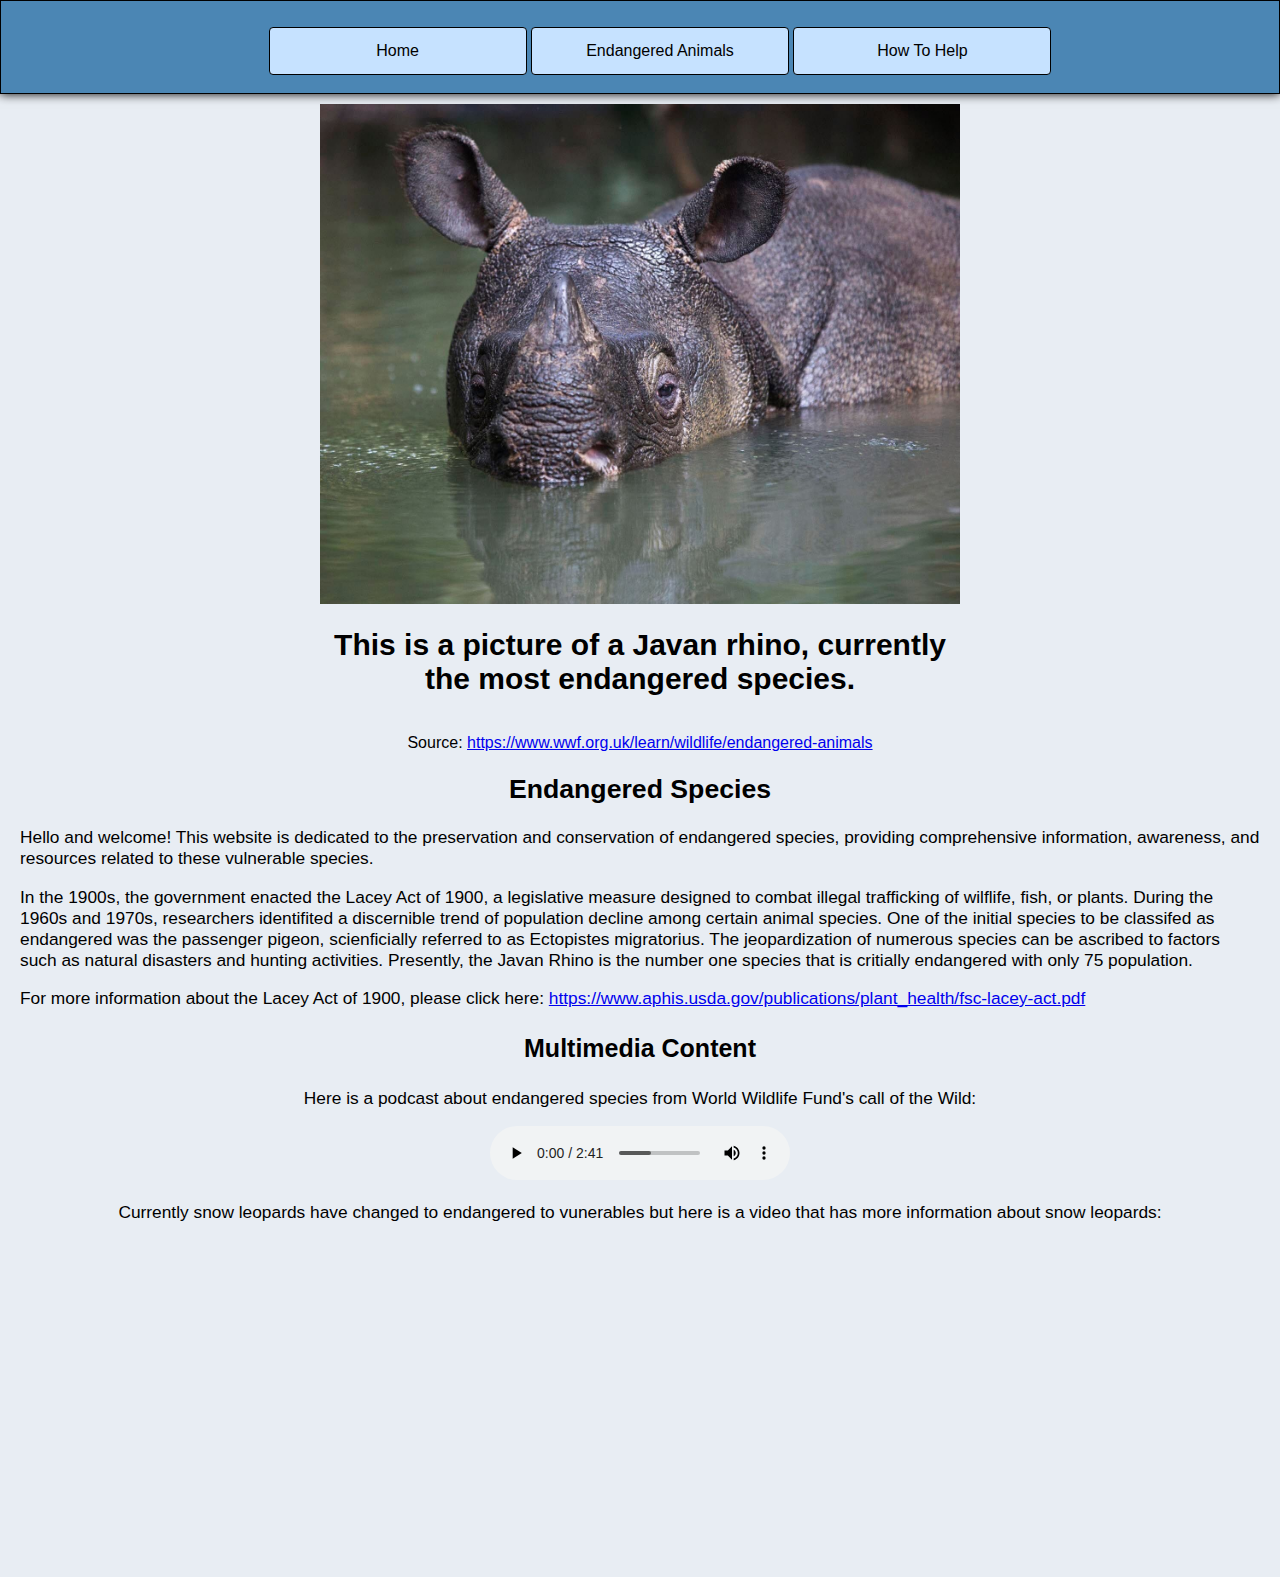
<file: index.html>
<!DOCTYPE html>
<html lang="en">

<head>
    <title>Endangered Animals</title>
    <meta charset="UTF-8">
    <link rel="stylesheet" href="./css/style.css" />

</head>

<body>
    <header>
        <nav class="internal">
            <ul>
                <li><a href="index.html">Home</a> </li>
                <li><a href="endangeredanimals.html">Endangered Animals</a></li>
                <li><a href="howtohelp.html">How To Help</a></li>
            </ul>
        </nav>
    </header>

    <div class="peanut"> 
        <a href="index.html"><img class="pic" src="./images/javan-rhino-steven-belcher.jpeg" alt="Javan Rhino"></a>
        <h1>This is a picture of a Javan rhino, currently the most endangered species.</h1>
        <br>Source: <a
            href="https://www.wwf.org.uk/learn/wildlife/endangered-animals">https://www.wwf.org.uk/learn/wildlife/endangered-animals</a>
    </div>
    <main>

        <div>
            <article>
                <h2>Endangered Species</h2>

                <p>Hello and welcome! This website is dedicated to the preservation and conservation of endangered
                    species, providing comprehensive information, awareness, and resources related to these vulnerable
                    species.</p>

                <p>In the 1900s, the government enacted the Lacey Act of 1900, a legislative measure designed to combat
                    illegal trafficking of wilflife, fish, or plants. During the 1960s and 1970s, researchers
                    identifited a discernible trend of population decline among certain animal species. One of the
                    initial species to be classifed as endangered was the passenger pigeon, scienficially referred to as
                    Ectopistes migratorius. The jeopardization of numerous species can be ascribed to factors such as
                    natural disasters and hunting activities. Presently, the Javan Rhino is the number one species that
                    is
                    critially endangered with only 75 population.</p>

                <p>For more information about the Lacey Act of 1900, please click here:
                    <a
                        href="https://www.aphis.usda.gov/publications/plant_health/fsc-lacey-act.pdf">https://www.aphis.usda.gov/publications/plant_health/fsc-lacey-act.pdf</a>
                </p>

            </article>
        </div>
        <footer>
            <h3>Multimedia Content</h3>
            <div class="media-content">
                <p>Here is a podcast about endangered species from World Wildlife Fund's call of the Wild:</p>
                <audio src="./assets/podcast/CallOfTheWildTrailer.mp3" controls></audio>
                <P>Currently snow leopards have changed to endangered to vunerables but here is a video that has more
                    information about snow leopards:</P>
                <br><iframe width="560" height="315" src="https://www.youtube.com/embed/T4Asw2OoZCQ?si=B52e6DWBFx4kmw6M"
                    title="YouTube video player" frameborder="0"
                    allow="accelerometer; autoplay; clipboard-write; encrypted-media; gyroscope; picture-in-picture; web-share"
                    allowfullscreen></iframe>



            </div>
        </footer>

    </main>

</body>

</html>
</file>
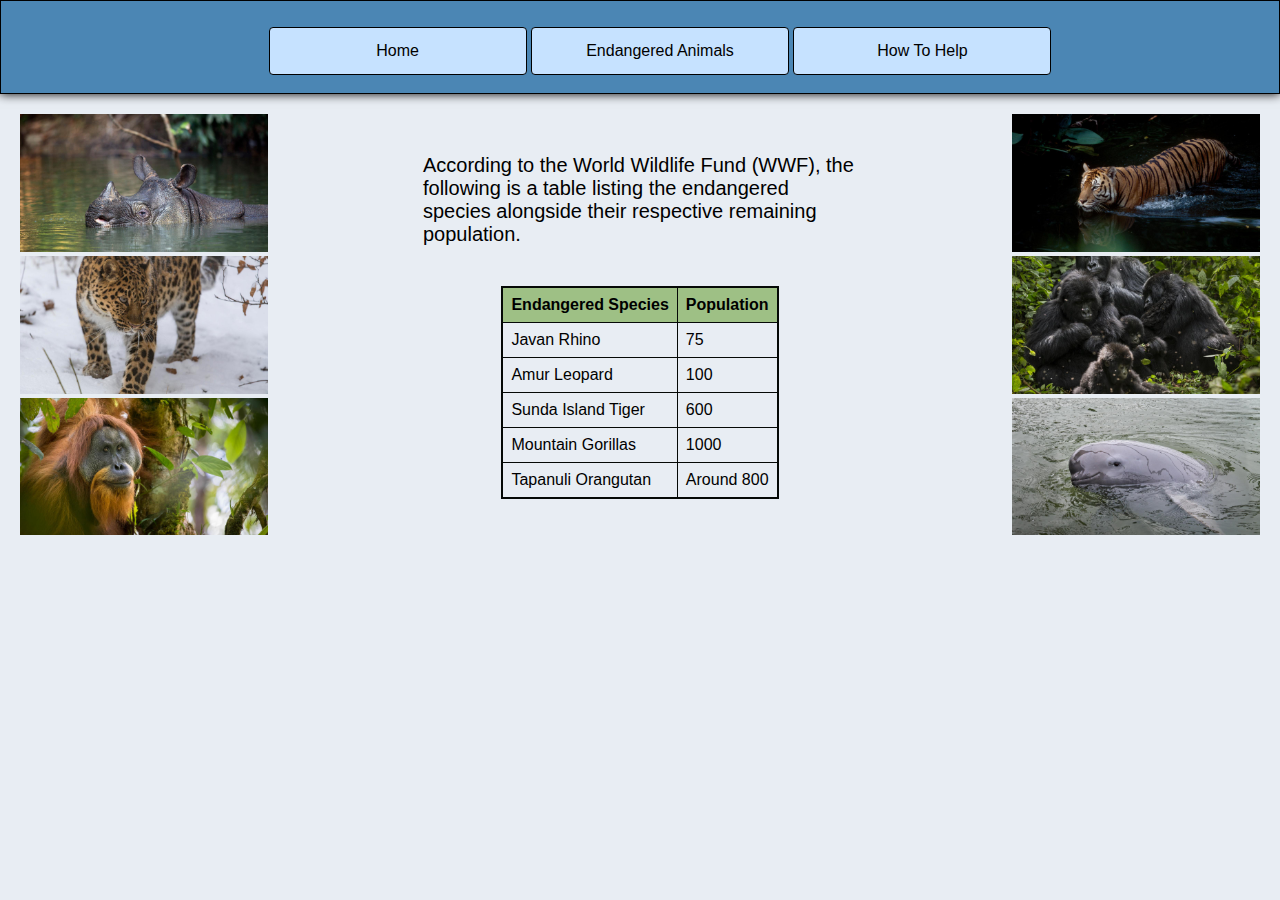
<file: endangeredanimals.html>
<!DOCTYPE html>
<html lang="en">

<head>
    <title>Endangered Animals</title>
    <meta charset="UTF-8">
    <meta name="viewport" content="width=device-width, initial-scale=1">
    <link rel="stylesheet" href="./css/sheet.css" defer />

</head>
<body>
    <header>
        <nav class="internal">
            <ul>
                <li><a href="index.html">Home</a> </li>
                <li><a href="endangeredanimals.html">Endangered Animals</a></li>
                <li><a href="howtohelp.html">How To Help</a></li>
            </ul>
        </nav>
    </header>
    
    <div class="container">
        <div class="left-side">
            <img src="./images/Javan_rhino_Ujung_Kulon_NP.jpg" class="animal" alt="Javan Rhino">
            <img src="./images/Small_WW272249.jpg" class="animal" alt="Amur Leopard">
            <img src="./images/WW2105032.jpg" class="animal" alt="Tapanuli Orangutan">
        </div>

        <div class="table-container">
            <p>According to the World Wildlife Fund (WWF), the following is a table listing the endangered species alongside their respective remaining population.</p>
            <div class="container" id="container"></div>
            <script src="./java/java.js" ></script>
        </div>

        <div class="right-side">
            <img src="./images/WW22216.jpg" class="animal" alt="Sunda Island Tiger">
            <img src="./images/gorilla_family_together.jpg" class="animal" alt="Mountain Gorillas">
            <img src="./images/Large_WW245010.jpg" class="animal" alt="Yangtze Finless Porpoise">
        </div>
    </div>
</body>

</html>
</file>
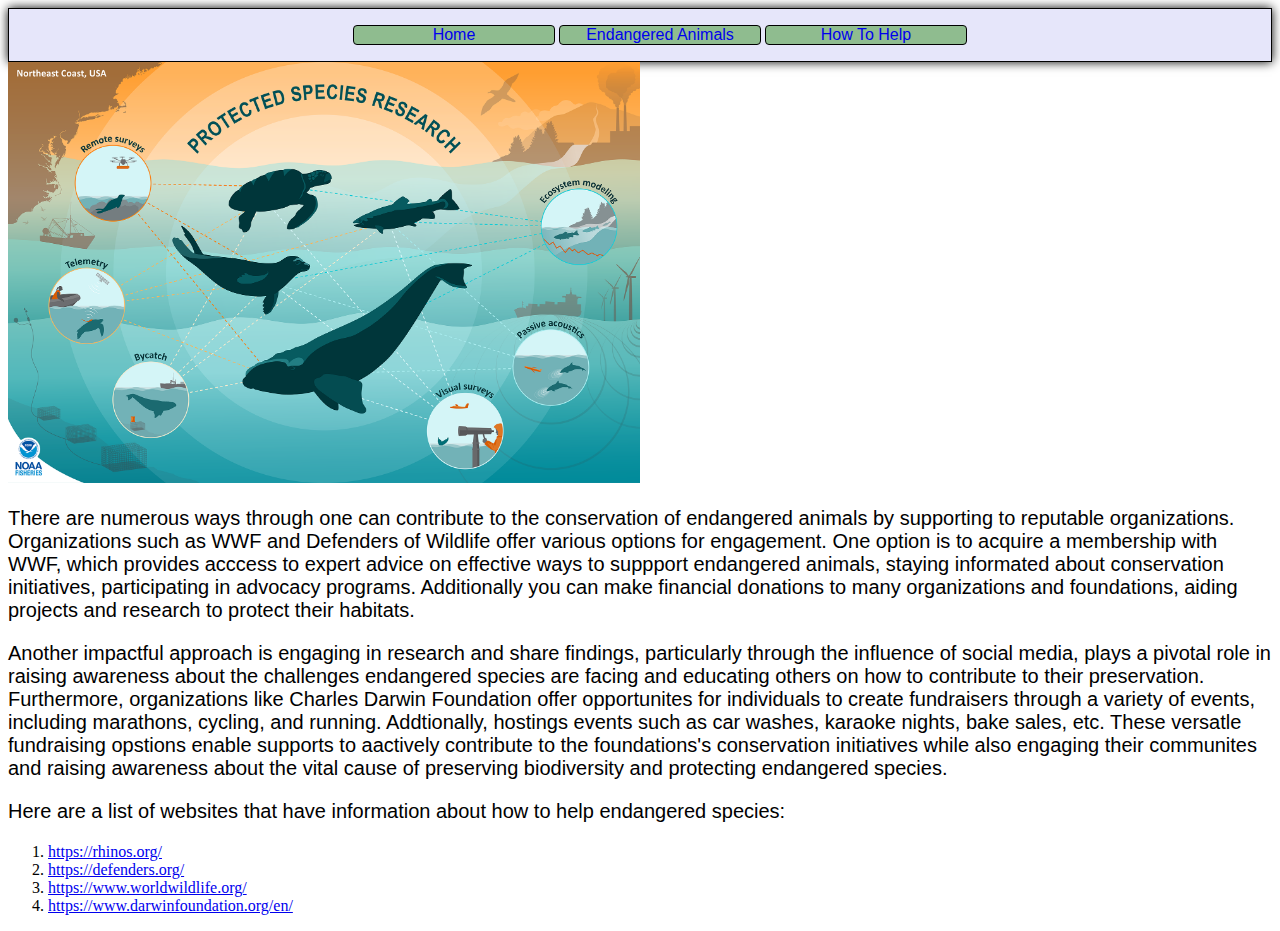
<file: howtohelp.html>
<!DOCTYPE html>
<html lang="en">

<head>
    <title>Endangered Animals</title>
    <meta charset="UTF-8">
    <link rel="stylesheet" href="./css/whales.css" />

</head>

<body>
    <header>
        <nav class="internal">
            <ul>
                <li><a href="index.html">Home</a> </li>
                <li><a href="endangeredanimals.html">Endangered Animals</a></li>
                <li><a href="howtohelp.html">How To Help</a></li>

            </ul>
        </nav>
    </header>

    <img src="./images/2000x1333-Protected-Species-Research-infographic-NEFSC.png" class="pic" alt="Protect Species">
    <p>There are numerous ways through one can contribute to the conservation of endangered animals by supporting to
        reputable organizations. Organizations such as WWF and Defenders of Wildlife offer various options for
        engagement. One option is to acquire a membership with WWF, which provides acccess to expert advice on effective
        ways to suppport endangered animals, staying informated about conservation initiatives, participating in
        advocacy programs. Additionally you can make financial donations to many organizations and foundations, aiding
        projects and research to protect their habitats.
    </p>
    <p>Another impactful approach is engaging in research and share findings, particularly through the influence of
        social media, plays a pivotal role in raising awareness about the challenges endangered species are facing and
        educating others on how to contribute to their preservation. Furthermore, organizations like Charles Darwin
        Foundation offer opportunites for individuals to create fundraisers through a variety of events, including
        marathons, cycling, and running. Addtionally, hostings events such as car washes, karaoke nights, bake sales,
        etc. These versatle fundraising opstions enable supports to aactively contribute to the foundations's
        conservation initiatives while also engaging their communites and raising awareness about the vital cause of
        preserving biodiversity and protecting endangered species.
    </p>
    <p class="line">Here are a list of websites that have information about how to help endangered species:</p>
    <nav>
        <ol>
            <li><a href="https://rhinos.org/">https://rhinos.org/</a></li>
            <li><a href="https://defenders.org/">https://defenders.org/</a></li>
            <li><a href="https://www.worldwildlife.org/">https://www.worldwildlife.org/</a></li>
            <li><a href="https://www.darwinfoundation.org/en/">https://www.darwinfoundation.org/en/</a></li>
        </ol>
    </nav>

</body>

</html>
</file>
<file: css/style.css>
header {
    text-align: center;
    border: 1px solid black;
    background-color: rgb(75,134,180);
    box-shadow: 0 0 10px black;
}

.peanut {
    text-align: center;
    margin: auto;
    max-width: 50%;

}

.pic {
    width: 100%;
    height: 500px;
    margin-top: 10px;
}

nav ul li {
    list-style: none;
    display: inline-block;
    height: 100px;

}

ul {
    height: 60px;
}

.internal a {
    text-decoration: none;
    display: inline-block;
    border: 1px solid black;
    border-radius: 4px;
    width: 200px;
    background-color:rgb(198,226,255);
    color:black;
    font-family: sans-serif;
    font-size: 15pt;
    padding: 14px 28px;
    font-size: 16px;
    cursor: pointer;
    text-align: center;
    margin-top:10px;
}

.internal a:hover{
    background-color: rgb(138,158,178);
}


body {
    margin: 0;
    padding: 0;
    font-family: 'Arial', sans-serif;
    background-color: #e8edf3;
}

h1 {
    text-align: center;
    font-size: 30px;
}

h2 {
    text-align: center;
    font-size: 20pt;
    font-family: sans-serif;
}

h3 {
    font-size: 25px;
}

p {
    font-size: 13pt;
    font-family: sans-serif;
    margin-right: 20px;
    margin-left: 20px;
}

footer {
    text-align: center;
}
</file>
<file: css/sheet.css>
header {
  text-align: center;
  border: 1px solid black;
  background-color: rgb(75,134,180);
  box-shadow: 0 0 10px black;
}

nav ul li {
  list-style: none;
  display: inline-block;
  height: 100px;
}

ul {
  height: 60px;
}

.internal a {
  text-decoration: none;
  display: inline-block;
  border: 1px solid black;
  border-radius: 4px;
  width: 200px;
  background-color:rgb(198,226,255);
  color:black;
  font-family: sans-serif;
  font-size: 15pt;
  padding: 14px 28px;
  font-size: 16px;
  cursor: pointer;
  text-align: center;
  margin-top:10px;
}

.internal a:hover{
  background-color: rgb(138,158,178);
}

p {
  font-size: 15pt;
  font-family: sans-serif;
  box-sizing: border-box;

}

body {
  margin: 0;
  padding: 0;
  font-family: 'Arial', sans-serif;
  background-color: #e8edf3;
}

.container {
  display: flex;
  justify-content: space-between;
  margin: 20px;
}

.left-side,
.right-side {
  flex-basis: 20%;
}

.table-container {
  flex-basis: 35%;
  display: flex;
  flex-direction: column;
  justify-content: center;
  align-items: center;
}

.animal {
  width: 100%;
  height: auto;
}

.table-size {
  size: 50px;
}

table {
  border-collapse: collapse;
  width: 100%;
  border: 2px solid rgb(5, 9, 6);
}

th:first-child {
  background-color: rgb(158,192,133);
}

th:nth-child(2) {
  background-color: rgb(158,192,133);
}


th,
td {
  border: 1px solid rgb(5, 9, 6);
  padding: 8px;
  text-align: left;
}
</file>
<file: css/whales.css>
.pic{    
    display: inline-block;
    margin-left: auto;
    margin-right: auto;
    width: 50%;

}
p {
    font-size: 15pt;
    font-family:sans-serif;
}



header{
    text-align: center;
    border:1px solid black;
    background-color: lavender;
    box-shadow: 0 0 10px black;    

}
   
nav ul li{
    list-style: none;
    display: inline-block;

}
.internal a {
    text-decoration: none;
    display: inline-block;
    border:1px solid black;
    border-radius: 4px;
    width:200px;
    background-color: darkseagreen;
    font-family:sans-serif;

}
</file>
